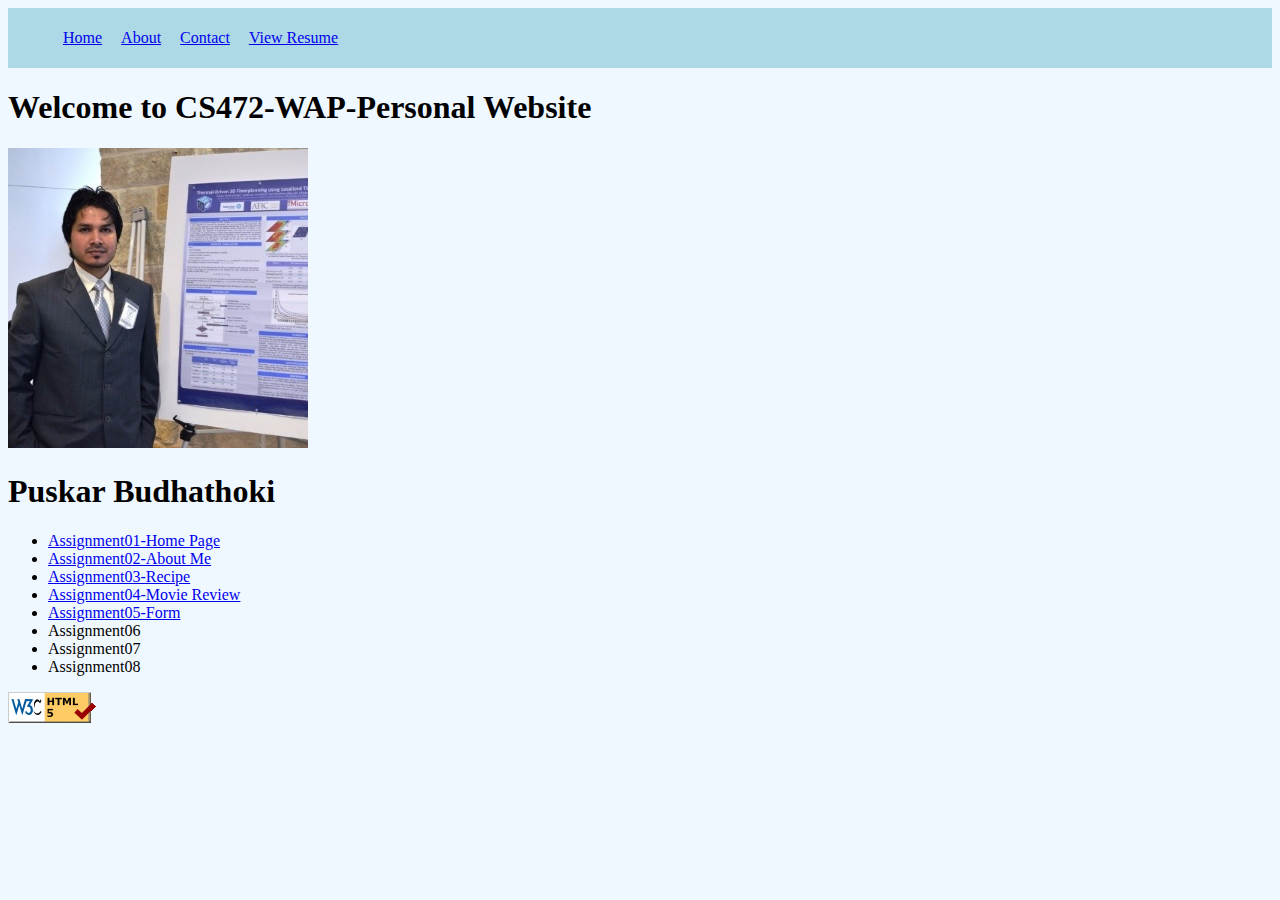
<file: docs/index.html>
<!DOCTYPE html>
<html lang="en">
<head>
    <meta charset="UTF-8">
    <meta http-equiv="X-UA-Compatible" content="IE=edge">
    <meta name="viewport" content="width=device-width, initial-scale=1.0">
    <title>My Personal Website</title>
    <link rel="stylesheet" href="./css/style.css">
</head>
<body>        
    <header>
        <nav id="header-nav">
            <ul>
                <li class="nav-item">
                    <a id="firstMenu" href="index.html">Home</a>
                </li>
                <li class="nav-item">
                    <a class="nav-link" href="./w1d2recipe/aboutme.html">About</a>
                </li>
                <li class="nav-item">
                    <a class="nav-link" href="#">Contact</a>
                </li>
                <li class="nav-item">
                    <a class="nav-link" href="./assets/pdf/resume.pdf">View Resume</a>
                </li>
            </ul>
        </nav>
    </header>
    
    <main>
    <h1>Welcome to CS472-WAP-Personal Website</h1>
    <img src="./assets/img/ProfilePicture.jfif" alt="ProfilePicture" width="300" height="300">
    
        <h1>Puskar Budhathoki</h1>

        <ul>
            <li><a href="index.html">Assignment01-Home Page</a></li>
            <li><a href="./w1d2recipe/aboutme.html">Assignment02-About Me</a></li>
            <li><a href="./w1d2recipe/pie.html">Assignment03-Recipe</a></li>
            <li><a href="./movieReview/htmlSkeleton.html">Assignment04-Movie Review</a></li>
            <li><a href="./webForms/form.html">Assignment05-Form</a></li>
            <li>Assignment06</li>
            <li>Assignment07</li>
            <li>Assignment08</li>
        </ul>
    </main>
    <footer>
        <div>
            <a href="https://validator.w3.org/check?url=https://pbudhathoki.github.io/myMIUCourses/index.html" target="_blank">
                <img src="./assets/img/w3c-html5-logo.png" alt="W3 HTML5 Logo">
            </a>
        </div>

    </footer>
</body>
</html>
</file>
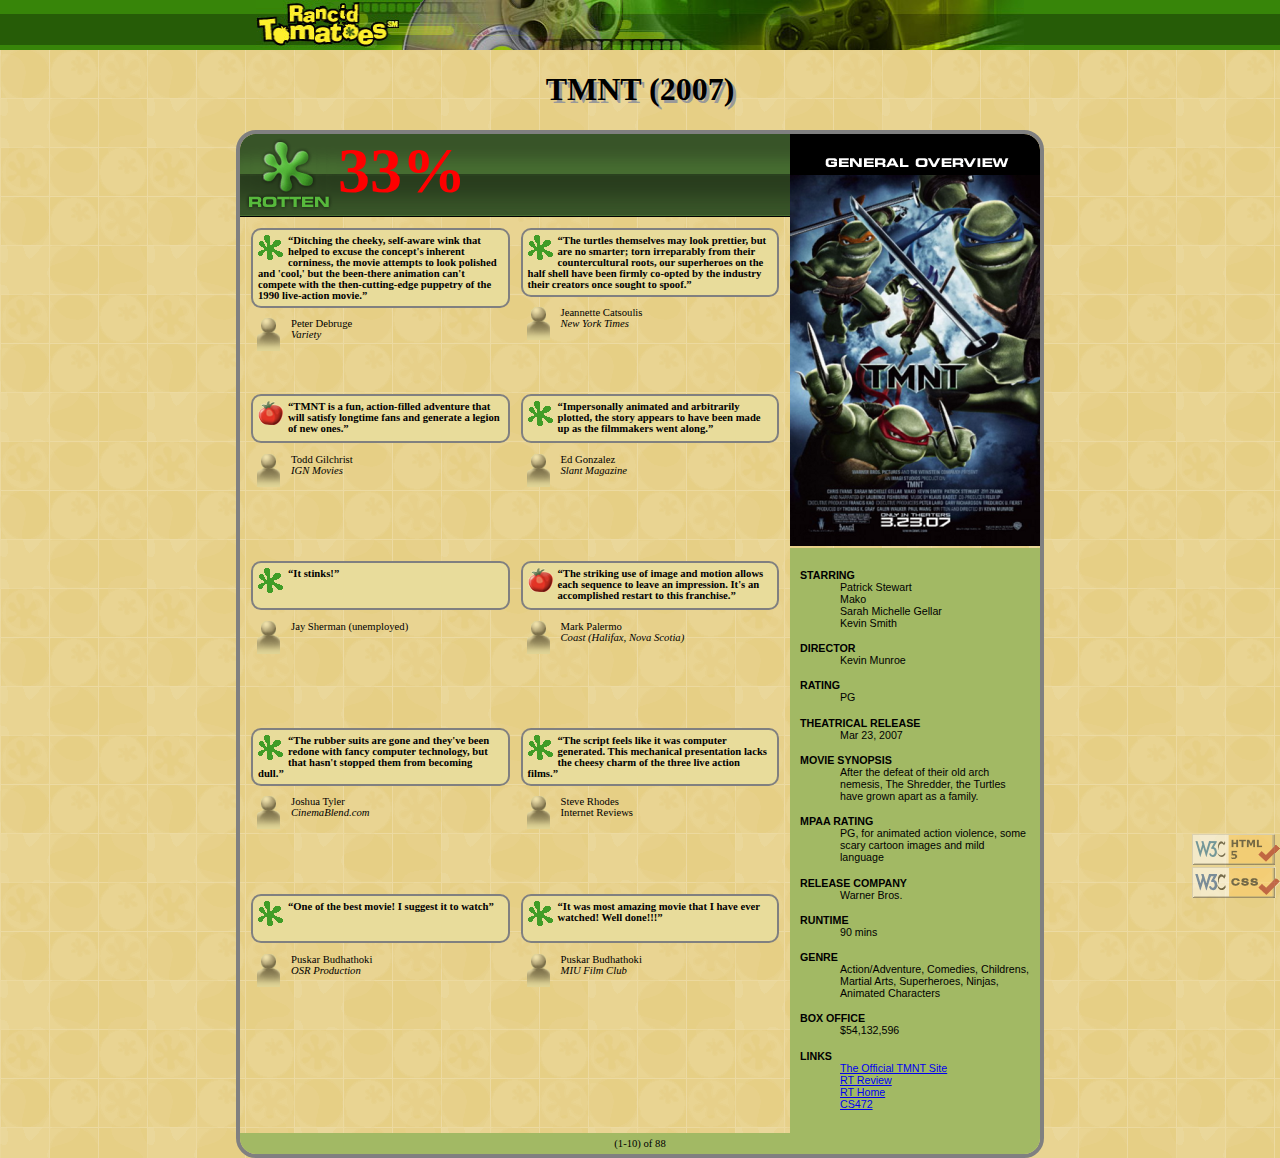
<file: docs/movieReview/htmlSkeleton.html>
<!-- htmlSkeleton.html
    Contains modified code for TMNT-rancid romatoes website. It makes use of movie.css which is base on page layout technique 
-->
<!DOCTYPE html>
<html lang="en">

<head>
    <title>Rancid Tomatoes</title>
    <link rel="icon" type="image/x-icon" href="/images/rotten.gif">
    <meta charset="utf-8" />
    <link href="movie.css" type="text/css" rel="stylesheet" />
    <!-- added favicon as asked in question -->
    <link rel="shortcut icon" href="images/rotten.gif" type="image/x-icon">
</head>

<body>
    <div class="banner">
        <img class="banner-image" src="images/banner.png" alt="Rancid Tomatoes" />
    </div>

    <h1>TMNT (2007)</h1>
    <div class="movie-overview">
        <div class="overview">
            <div>
                <img class="overview-img" src="images/overview.png" alt="general overview" />
            </div>
            <!-- As greenBg is used in multiple places, made a class so it is easy to reuse -->
            <div class="overview-desc greenBg">
                <dl>
                    <dt>STARRING</dt>                    
                        <dd>
                            <ul>
                                <li>Patrick Stewart</li>
                                <li> Mako </li>
                                <li>
                                    Sarah Michelle Gellar
                                </li>
                                <li> Kevin Smith</li>
                            </ul>
                        </dd>                   

                    <dt>DIRECTOR</dt>
                    <dd>Kevin Munroe</dd>

                    <dt>RATING</dt>
                    <dd>PG</dd>

                    <dt>THEATRICAL RELEASE</dt>
                    <dd>Mar 23, 2007</dd>

                    <dt>MOVIE SYNOPSIS</dt>
                    <dd>After the defeat of their old arch nemesis, The Shredder, the Turtles have grown apart as a family.
                    </dd>

                    <dt>MPAA RATING</dt>
                    <dd>PG, for animated action violence, some scary cartoon images and mild language</dd>

                    <dt>RELEASE COMPANY</dt>
                    <dd>Warner Bros.</dd>

                    <dt>RUNTIME</dt>
                    <dd>90 mins</dd>

                    <dt>GENRE</dt>
                    <dd>Action/Adventure, Comedies, Childrens, Martial Arts, Superheroes, Ninjas, Animated Characters</dd>

                    <dt>BOX OFFICE</dt>
                    <dd>$54,132,596</dd>

                    <dt>LINKS</dt>
                    <dd>
                        <ul>
                            <li><a href="http://www.ninjaturtles.com/">The Official TMNT Site</a></li>
                            <li><a href="http://www.rottentomatoes.com/m/teenage_mutant_ninja_turtles/">RT Review</a></li>
                            <li><a href="http://www.rottentomatoes.com/">RT Home</a></li>
                            <li><a href="http://mumstudents.org/cs472/">CS472</a></li>
                        </ul>
                    </dd>
                </dl>

            </div>
        </div>

        <div class="rating-critics">
            <div class="rating-header round-top-left">
                <img class="rating-header-image round-top-left" src="images/rottenbig.png" alt="Rotten" />
                <span class="rating-text">33%</span>
            </div>

            <div>
                <div class="column">

                    <p class="review">
                        <img class="reviewed-icon" src="images/rotten.gif" alt="Rotten" />
                        <!-- Since the reviews are quotes, they are put inside <q> </q> -->
                        <!-- Using blockquote takes extra padding between the images and text -->
                        <q class="review-quote">The turtles themselves may look prettier, but are no smarter; torn irreparably from their
                            countercultural
                            roots, our superheroes on the half shell have been firmly co-opted by the industry their
                            creators
                            once
                            sought to spoof.</q>
                    </p>

                    <p class="reviewer">
                        <img src="images/critic.gif" alt="Critic" /> Jeannette Catsoulis <br /> <i> New York Times</i>
                    </p>

                </div>

                <div class="column">
                    <p class="review">
                        <img class="reviewed-icon" src="images/rotten.gif" alt="Rotten" />
                        <q class="review-quote">Ditching the cheeky, self-aware wink that helped to excuse the concept's inherent corniness,
                            the
                            movie
                            attempts to look polished and 'cool,' but the been-there animation can't compete with the
                            then-cutting-edge
                            puppetry of the 1990 live-action movie.</q>
                    </p>
                    <p class="reviewer">
                        <img src="images/critic.gif" alt="Critic" /> Peter Debruge <br /> <i> Variety</i>
                    </p>
                </div>


                <div class="column">

                    <p class="review">
                        <img class="reviewed-icon" src="images/rotten.gif" alt="Rotten" />
                        <q class="review-quote">Impersonally animated and arbitrarily plotted, the story appears to have been made up as the
                            filmmakers
                            went
                            along.</q>
                    </p>
                    <p class="reviewer">
                        <img src="images/critic.gif" alt="Critic" /> Ed Gonzalez <br /> <i> Slant Magazine</i>
                    </p>
                </div>

                <div class="column">
                    <p class="review">
                        <img class="reviewed-icon" src="images/fresh.gif" alt="Fresh" />
                        <q class="review-quote">TMNT is a fun, action-filled adventure that will satisfy longtime fans and generate a legion
                            of
                            new
                            ones.</q>
                    </p>
                    <p class="reviewer">
                        <img src="images/critic.gif" alt="Critic" /> Todd Gilchrist <br /> <i> IGN Movies</i>
                    </p>
                </div>



                <div class="column">


                    <p class="review">
                        <img class="reviewed-icon" src="images/fresh.gif" alt="Fresh" />
                        <q class="review-quote">The striking use of image and motion allows each sequence to leave an impression. It's an
                            accomplished
                            restart to this franchise.</q>
                    </p>
                    <p class="reviewer">
                        <img src="images/critic.gif" alt="Critic" /> Mark Palermo <br /> <i> Coast (Halifax, Nova Scotia)</i>
                    </p>

                </div>

                <div class="column">


                    <p class="review">
                        <img class="reviewed-icon" src="images/rotten.gif" alt="Rotten" />
                        <q class="review-quote">It stinks!</q>
                    </p>
                    <p class="reviewer">
                        <img src="images/critic.gif" alt="Critic" /> Jay Sherman (unemployed)
                    </p>

                </div>

                <div class="column">

                    <p class="review">
                        <img class="reviewed-icon" src="images/rotten.gif" alt="Rotten" />
                        <q class="review-quote">The script feels like it was computer generated. This mechanical presentation lacks the
                            cheesy
                            charm
                            of
                            the
                            three live action films.</q>
                    </p>
                    <p class="reviewer">
                        <img src="images/critic.gif" alt="Critic" /> Steve Rhodes <br /> Internet Reviews
                    </p>

                </div>


                <div class="column">

                    <p class="review">
                        <img class="reviewed-icon" src="images/rotten.gif" alt="Rotten" />
                        <q class="review-quote">The rubber suits are gone and they've been redone with fancy computer technology, but that
                            hasn't
                            stopped
                            them from becoming dull.</q>
                    </p>
                    <p class="reviewer">
                        <img src="images/critic.gif" alt="Critic" /> Joshua Tyler <br /> <i>CinemaBlend.com</i>
                    </p>

                </div>



                <div class="column">

                    <p class="review">
                        <img class="reviewed-icon" src="images/rotten.gif" alt="Rotten" />
                        <q class="review-quote">It was most amazing movie that I have ever watched! Well done!!!</q>
                    </p>
                    <p class="reviewer">
                        <img src="images/critic.gif" alt="Critic" /> Puskar Budhathoki <br /> <i> MIU Film Club</i>
                    </p>

                </div>

                <div class="column">

                    <p class="review">
                        <img class="reviewed-icon" src="images/rotten.gif" alt="Rotten" />
                        <q class="review-quote">One of the best movie! I suggest it to watch</q>
                    </p>
                    <p class="reviewer">
                        <img src="images/critic.gif" alt="Critic" /> Puskar Budhathoki<br /> <i> OSR Production</i>
                    </p>
                </div>



            </div>


        </div>

        <div>
            <p class="clear-both greenBg pagination">(1-10) of 88</p>
        </div>
    </div>

    <div class="validators">
        <a href="https://validator.w3.org/check?uri=https://pbudhathoki.github.io/myMIUCourses/movieReview/htmlSkeleton.html" target="_blank"><img src="images/w3c-html.png" alt="Valid HTML5" /></a> <br />
        <a href="http://jigsaw.w3.org/css-validator/validator?uri=https://pbudhathoki.github.io/myMIUCourses/movieReview/movie.css" target="_blank"><img src="images/w3c-css.png" alt="Valid CSS" /></a>
    </div>
</body>

</html>
</file>
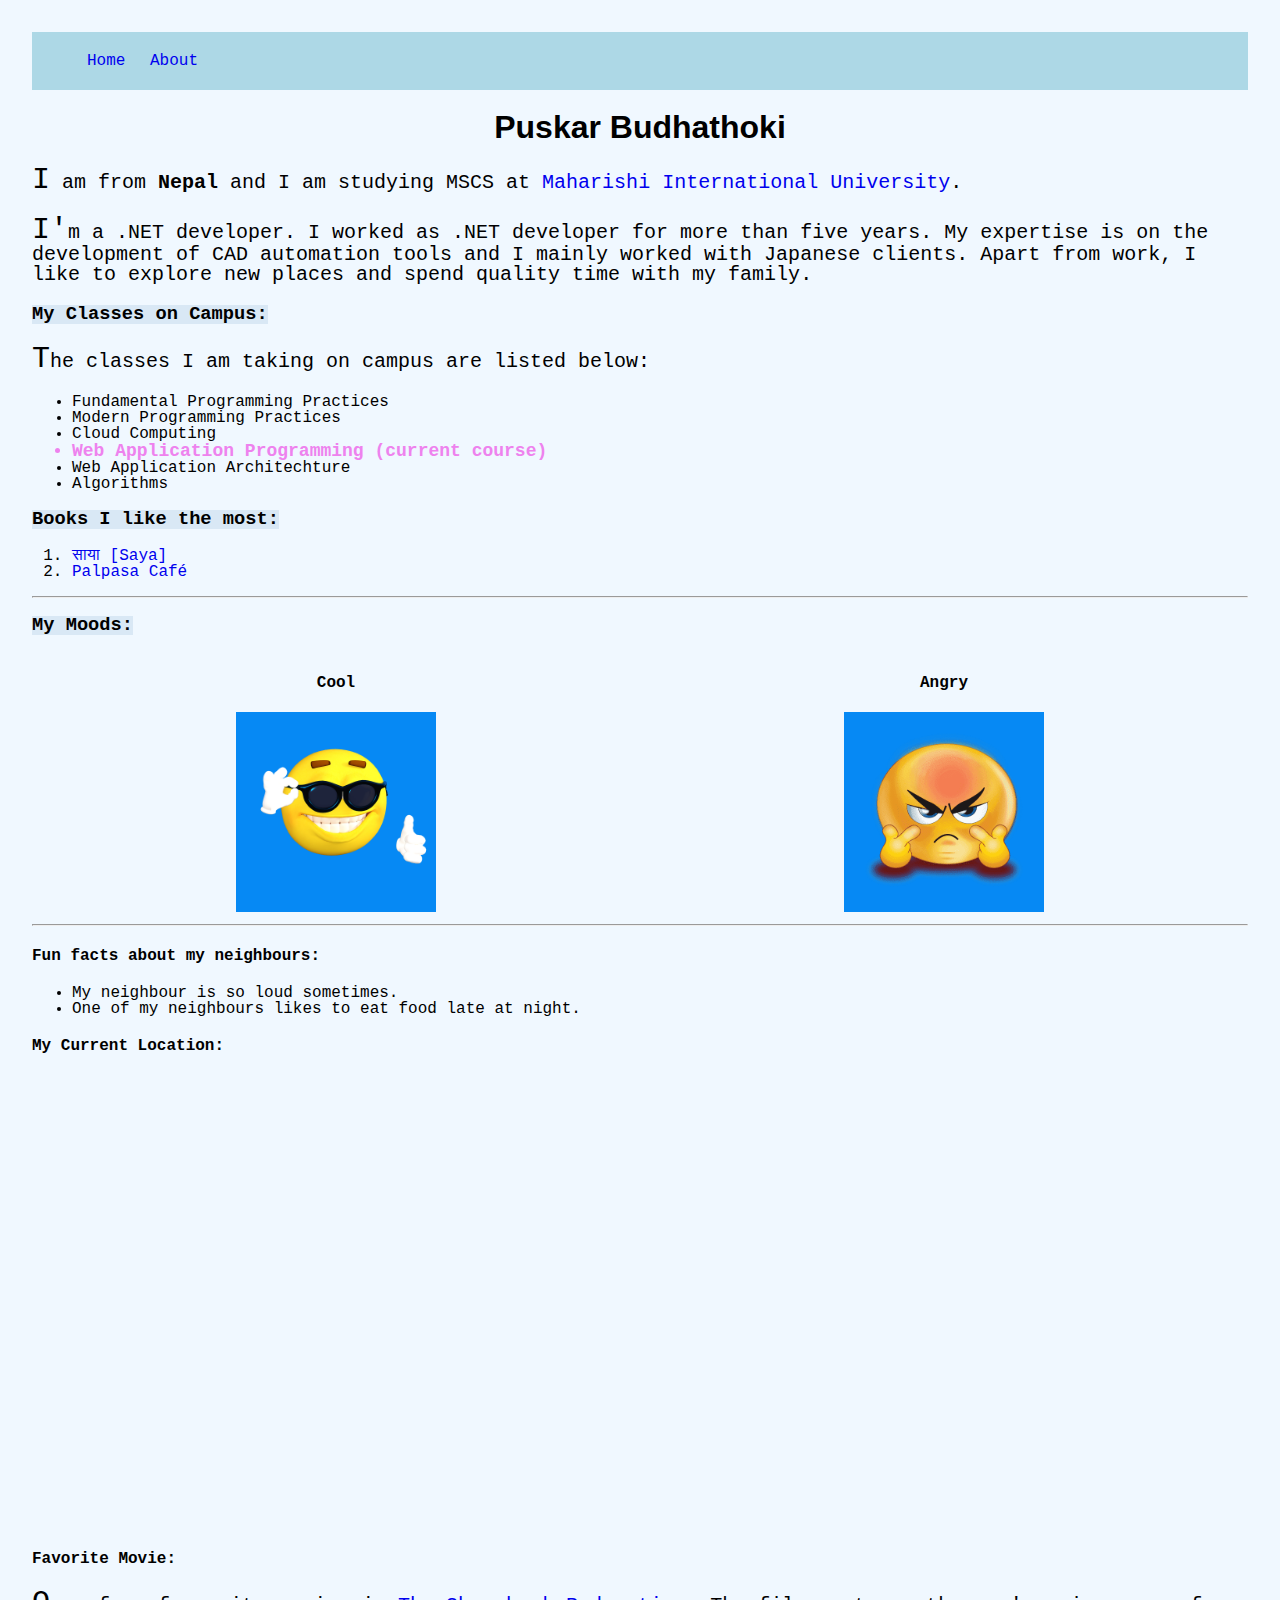
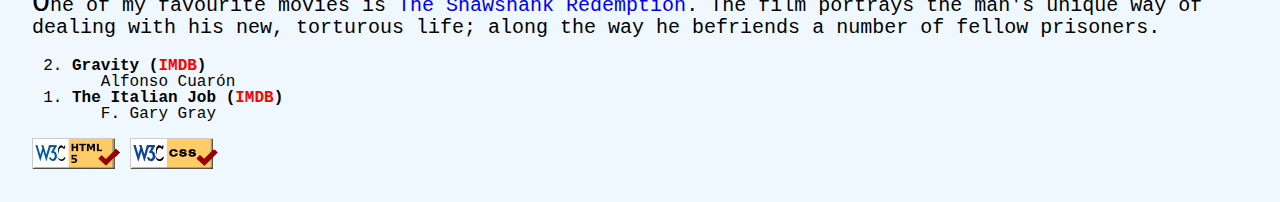
<file: docs/w1d2recipe/aboutme.html>
<!-- Extra
1) Made hpyerlink not underlined by default. 
2) Made every paragraph start with a drop-caps.
3) Reversed the ordering of ordered list
-->
<!DOCTYPE html>
<html lang="en">

<head>
    <meta charset="UTF-8">
    <meta http-equiv="X-UA-Compatible" content="IE=edge">
    <meta name="viewport" content="width=device-width, initial-scale=1.0">    
    <link rel="stylesheet" href="./css/styleme.css">
    <link rel="stylesheet" href="../css/style.css">
    <title>About Puskar</title>
</head>

<body>
    <header>
        <nav id="header-nav">
            <ul>
                <li class="nav-item">
                    <a id="firstMenu" href="../index.html">Home</a>
                </li>
                <li class="nav-item">
                    <a class="nav-link" href="./aboutme.html">About</a>
                </li>                              
            </ul>
        </nav>
    </header>
    <div>
        <h1 id="heading">Puskar Budhathoki</h1>
        <p> I am from<strong> Nepal</strong> and I am studying MSCS at <a href="http://www.miu.edu" target="_blank" title="http://www.miu.edu">Maharishi International University</a>.</p>
        <p>I'm a .NET developer. I worked as .NET developer for more than five years.
            My expertise is on the development of CAD automation tools and I mainly worked with Japanese clients. Apart from work, I like to explore new places and spend quality time with my family.</p>
        <div class="courses">
            <h3>My Classes on Campus:</h3>
            <p> The classes I am taking on campus are listed below: </p>
            <ul>
                <li>Fundamental Programming Practices</li>
                <li>Modern Programming Practices</li>
                <li>Cloud Computing</li>
                <li class="currentcourse">Web Application Programming (current course)</li>                
                <li>Web Application Architechture</li>
                <li>Algorithms</li>
            </ul>
        </div>
        <div>
            <h3>Books I like the most:</h3>
            <ol>
                <li> <a href="https://www.goodreads.com/en/book/show/22889351-saya" target="_blank">साया [Saya]</a></li>
                <li> <a href="https://www.goodreads.com/book/show/4923850-palpasa-caf" target="_blank">Palpasa Café</a></li>
            </ol>
        </div>
        <hr />


        <h3> My Moods: </h3>
        <section id="faces">
            <div>
                <h4 class="centeralign">Cool</h4>
                <img alt="cool emo" src="images/cool.png" class="image" />
            </div>
            <div>
                <h4 class="centeralign">Angry</h4>
                <img alt="angry emo" src="images/angry.jpg" class="image" />
            </div>
        </section>
        <hr class="clearfloat" />

        <div>
            <h4>Fun facts about my neighbours:</h4>
            <ul>
                <li>My neighbour is so loud sometimes.</li>
                <li>One of my neighbours likes to eat food late at night.</li>
            </ul>
        </div>


        <div>
            <h4>My Current Location:</h4>
            <iframe src="https://www.google.com/maps/embed?pb=!1m18!1m12!1m3!1d3010.3357684823204!2d-91.96954648483624!3d41.017909479299846!2m3!1f0!2f0!3f0!3m2!1i1024!2i768!4f13.1!3m3!1m2!1s0x87e666733021a1fd%3A0xbd109f9c0f5e4fce!2sMaharishi%20International%20University!5e0!3m2!1sen!2sca!4v1653593429099!5m2!1sen!2sca" width="600" height="450" style="border:0;" allowfullscreen="" loading="lazy" referrerpolicy="no-referrer-when-downgrade"></iframe>
        </div>

        <section>
            <h4>Favorite Movie: </h4>
            <p> One of my favourite movies is <a href="https://www.imdb.com/title/tt0111161/" target="_blank">The Shawshank Redemption</a>. The film portrays the man's unique way of dealing with his new, torturous life; along the way he befriends a number of fellow prisoners.</p>
            <!-- Extra: Reverse List -->
            <ol reversed>
                <li><strong> Gravity (<span>IMDB</span>) </strong>
                    <br>
                    <div> &nbsp;&nbsp; Alfonso Cuarón</div>
                </li>

                <li><strong> The Italian Job (<span>IMDB</span>) </strong> <br>
                    <div>&nbsp;&nbsp; F. Gary Gray</div>
                </li>

            </ol>
        </section>

    </div>
    <footer>
        <div>
            <a href="https://validator.w3.org/check?uri=https://pbudhathoki.github.io/myMIUCourses/w1d2recipe/aboutme.html" target="_blank">
                <img src="images/html_validator.png" alt="HTML Validator logo" />
            </a>
            <a href="http://jigsaw.w3.org/css-validator/validator?uri=https://pbudhathoki.github.io/myMIUCourses/w1d2recipe/css/styleme.css" target="_blank">
                <img src="images/css_validator.png" alt="CSS Validator logo" />
            </a>
        </div>
    </footer>       
</body>

</html>
</file>
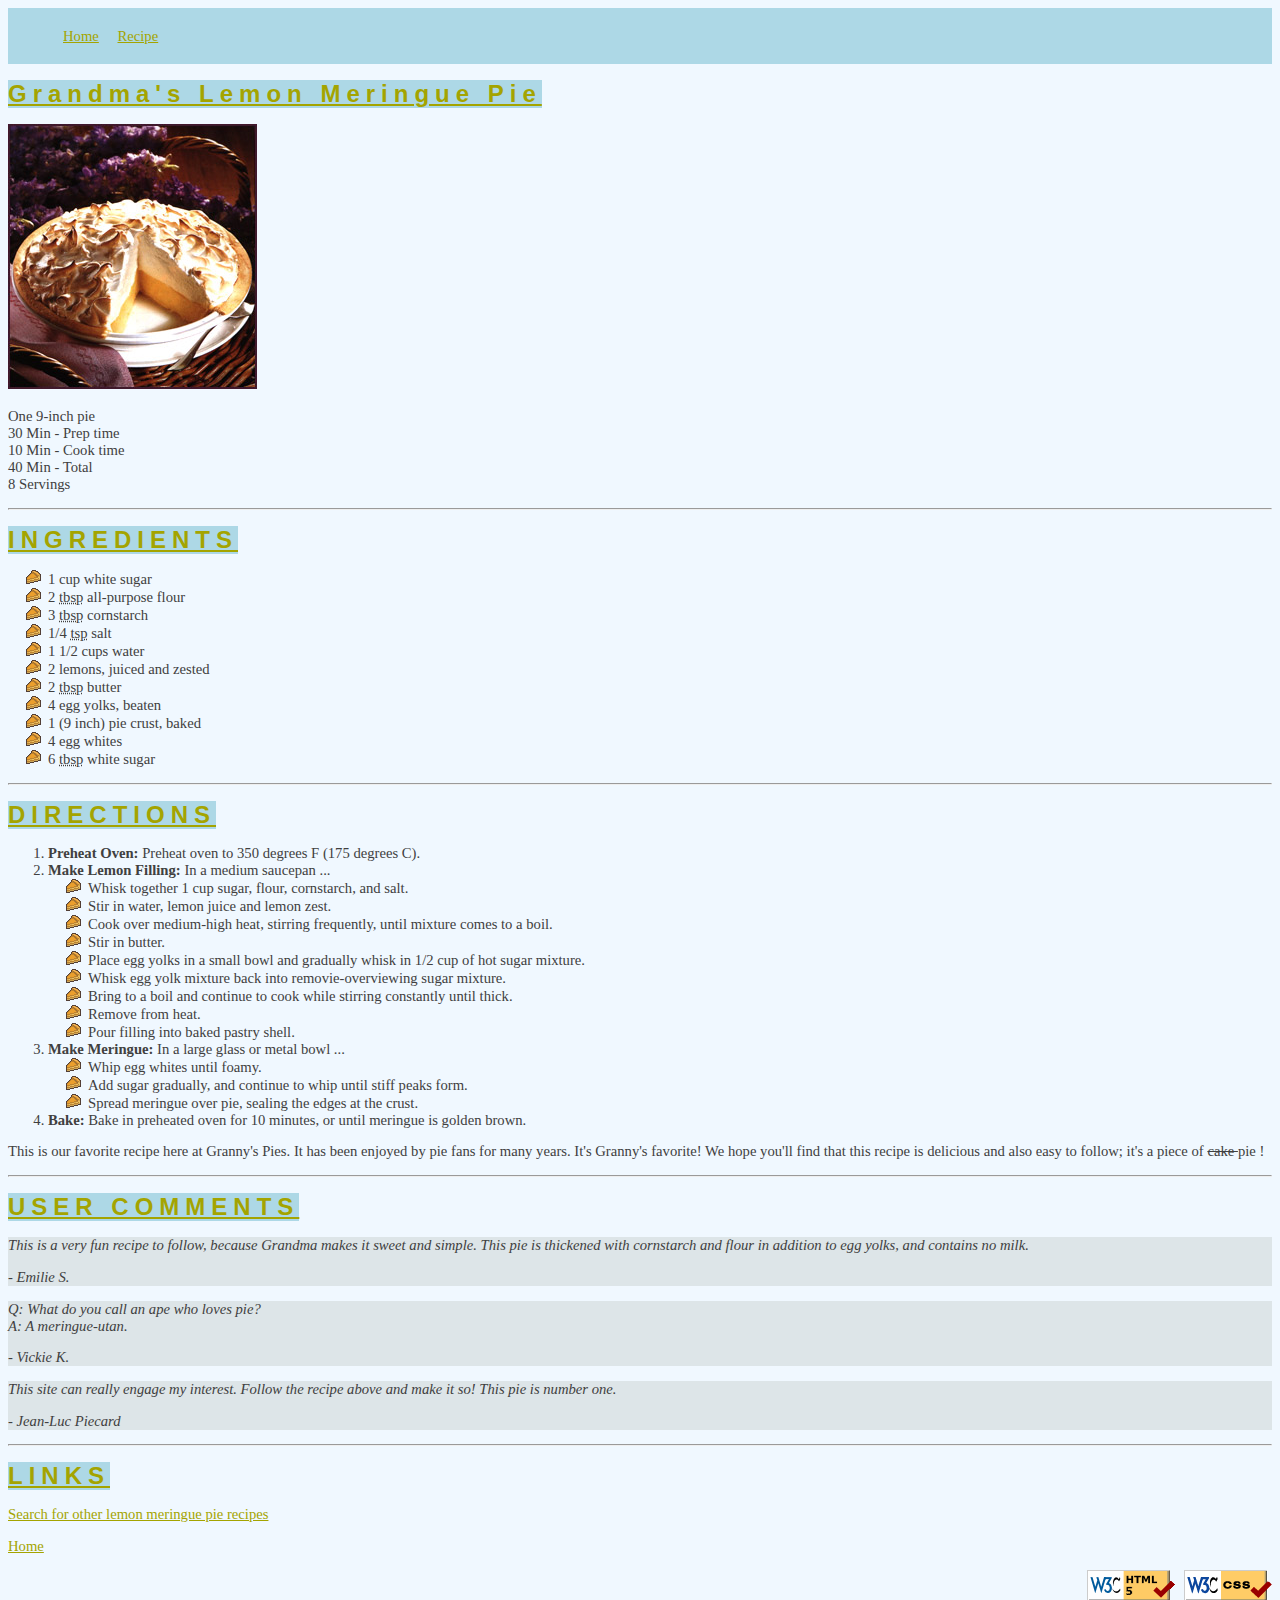
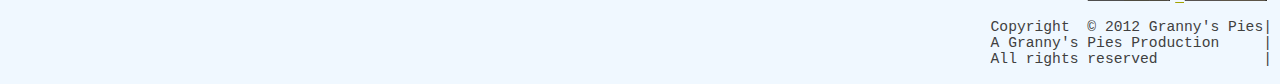
<file: docs/w1d2recipe/pie.html>
<!-- I completed all 5 extra features
1. Background Image
2. Favicon
3. Pie bullet
4. Wide headings
5. Tight heading background

 -->
<!DOCTYPE html>
<html lang="en">

<head>
    <meta charset="UTF-8">
    <meta http-equiv="X-UA-Compatible" content="IE=edge">
    <meta name="viewport" content="width=device-width, initial-scale=1.0">
    <link rel="stylesheet" href="css/recipe.css">
    <link rel="stylesheet" href="../css/style.css">
    <!-- Implementation of Extra 2 -->
    <link rel="shortcut icon" href="recipeImages/pie_icon.gif" type="image/x-icon">    
    <title>Grandma's Lemon Meringue Pie</title>
</head>

<body>
    <header>
        <nav id="header-nav">
            <ul>
                <li class="nav-item">
                    <a id="firstMenu" href="../index.html">Home</a>
                </li>
                <li class="nav-item">
                    <a class="nav-link" href="./pie.html">Recipe</a>
                </li>                              
            </ul>
        </nav>
    </header>
    <section>
        <h1 id="movie-overviewHeading"> Grandma's Lemon Meringue Pie </h1>
    </section>
    <section>
        <!-- Due to CORS error, the image couldn't be loaded from server, so used local image -->
        <img src="./recipeImages/pie.jpg" alt="">
        <p>
            One 9-inch pie <br> 30 Min - Prep time<br> 10 Min - Cook time<br> 40 Min - Total<br> 8 Servings<br>
        </p>
    </section>
    <hr>
    <section>
        <!-- I used css to make the headings uppercase rather than typing uppercase letters so that if there is a need to change it in future, the needs to be done in only one place -->
        <h1 class="upperCaseHeading"> Ingredients </h1>
        <ul>
            <li> 1 cup white sugar</li>
            <li>2 <abbr title="tablespoon">tbsp</abbr> all-purpose flour</li>
            <li> 3 <abbr title="tablespoon">tbsp</abbr> cornstarch</li>
            <li> 1/4 <abbr title="teaspoon">tsp</abbr> salt</li>
            <li>1 1/2 cups water</li>
            <li> 2 lemons, juiced and zested</li>
            <li> 2 <abbr title="tablespoon">tbsp</abbr> butter</li>
            <li>4 egg yolks, beaten</li>
            <li>1 (9 inch) pie crust, baked</li>
            <li>4 egg whites</li>
            <li> 6 <abbr title="tablespoons">tbsp</abbr> white sugar</li>
        </ul>
    </section>
    <hr>
    <section>
        <h1 class="upperCaseHeading"> Directions </h1>
        <ol>
            <!-- I used span and css instead of <strong> in below lines just to show there are multiple ways to do this. Also, using css helps in code reuse and DRY -->
            <li>
                <span> Preheat Oven: </span>Preheat oven to 350 degrees F (175 degrees C).</li>
            <!-- Alertnative way -->
            <!-- <li><strong> Preheat Oven: </strong>Preheat oven to 350 degrees F (175 degrees C).</li> -->
            <li><span>Make Lemon Filling:</span> In a medium saucepan ...
                <ul>
                    <li> Whisk together 1 cup sugar, flour, cornstarch, and salt. </li>
                    <li> Stir in water, lemon juice and lemon zest.</li>
                    <li>Cook over medium-high heat, stirring frequently, until mixture comes to a boil.</li>
                    <li> Stir in butter.</li>
                    <li> Place egg yolks in a small bowl and gradually whisk in 1/2 cup of hot sugar mixture.</li>
                    <li>Whisk egg yolk mixture back into removie-overviewing sugar mixture.</li>
                    <li> Bring to a boil and continue to cook while stirring constantly until thick.</li>
                    <li> Remove from heat.</li>
                    <li>Pour filling into baked pastry shell.</li>
                </ul>
            </li>

            <li> <span>Make Meringue:</span> In a large glass or metal bowl ...
                <ul>
                    <li> Whip egg whites until foamy.</li>
                    <li> Add sugar gradually, and continue to whip until stiff peaks form. </li>
                    <li> Spread meringue over pie, sealing the edges at the crust. </li>
                </ul>
            </li>
            <li> <span>Bake: </span> Bake in preheated oven for 10 minutes, or until meringue is golden brown.
            </li>
            </ol>

    </section>
    <section>
        <p>This is our favorite recipe here at Granny's Pies. It has been enjoyed by pie fans for many years. It's Granny's favorite! We hope you'll find that this recipe is delicious and also easy to follow; it's a piece of <span style="text-decoration: line-through;"> cake </span>            pie !</p>
        <!-- Since this decoration is only used here, I used inline css. -->
    </section>
    <hr>
    <section>
        <h1 class="upperCaseHeading"> User Comments </h1>
        <div class="quotes">
            <p> This is a very fun recipe to follow, because Grandma makes it sweet and simple. This pie is thickened with cornstarch and flour in addition to egg yolks, and contains no milk.</p>
            <p> - Emilie S.</p>
        </div>
        <div class="quotes">
            <p> Q: What do you call an ape who loves pie?
                <br> A: A meringue-utan.</p>

            <p> - Vickie K.</p>
        </div>
        <div class="quotes">
            <p> This site can really engage my interest. Follow the recipe above and make it so! This pie is number one.</p>
            <p> - Jean-Luc Piecard</p>
        </div>
    </section>
    <hr>
    <h1 class="upperCaseHeading"> Links </h1>
    <a href="https://www.google.com/search?q=lemon+meringue+pie+recipe&start=10" target="_blank">Search for other lemon meringue pie recipes</a>
    <p><a href="../index.html" >Home</a> </p>

    <section class="copyright">
        <footer>
            <div>
                <a href="https://validator.w3.org/check?uri=https://pbudhathoki.github.io/myMIUCourses/w1d2recipe/pie.html" target="_blank">
                    <img src="images/html_validator.png" alt="HTML Validator logo" />
                </a>
                <a href="http://jigsaw.w3.org/css-validator/validator?uri=https://pbudhathoki.github.io/myMIUCourses/w1d2recipe/css/recipe.css" target="_blank">
                    <img src="images/css_validator.png" alt="CSS Validator logo" />
                </a>
            </div>
        </footer>
        <pre>Copyright  &copy; 2012 Granny's Pies|
        A Granny's Pies Production     |
        All rights reserved            |</pre>

    </section>
</body>

</html>
</file>
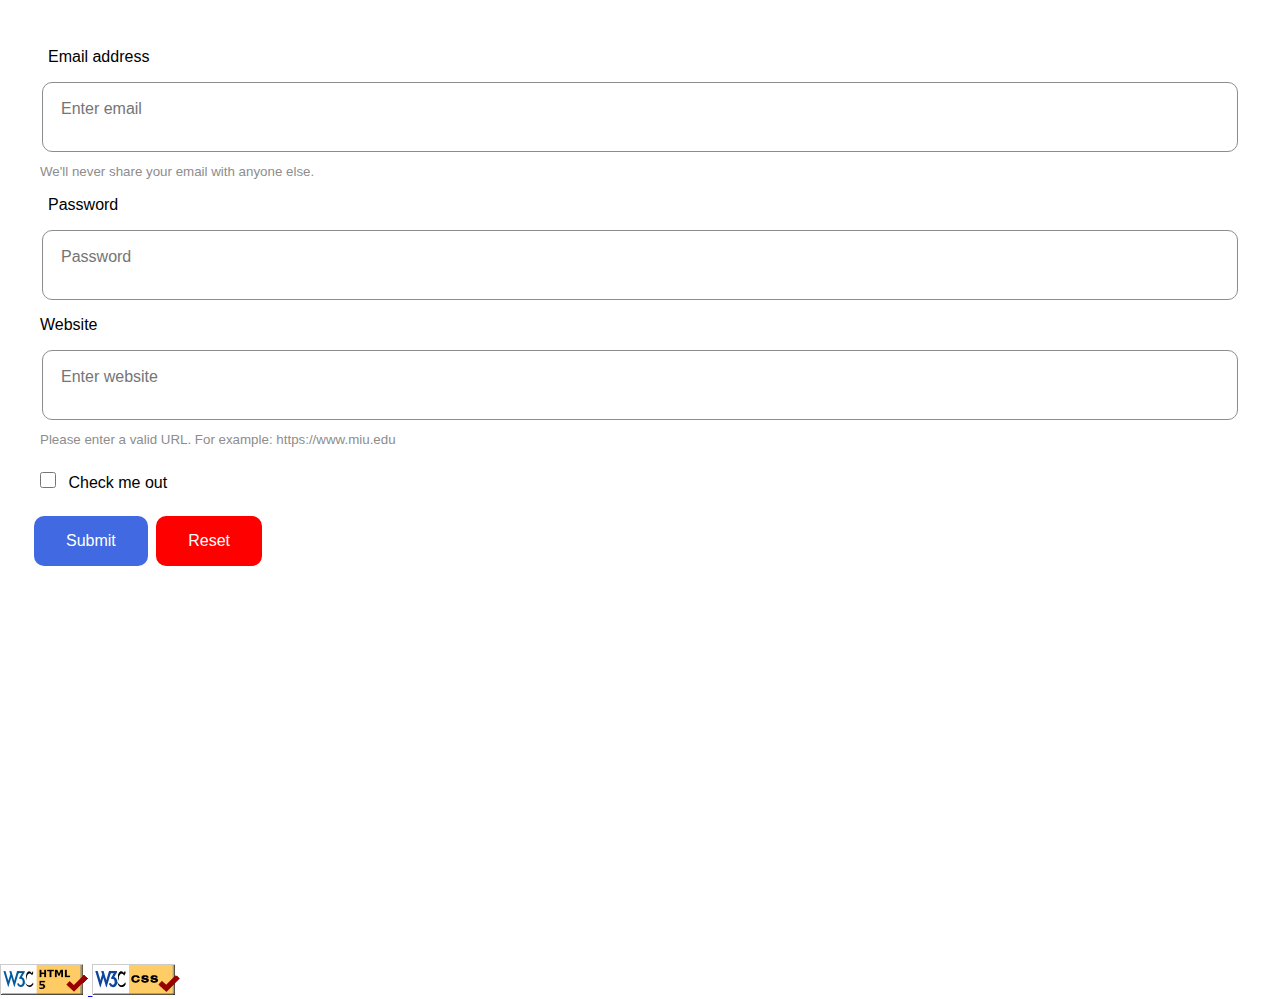
<file: docs/webForms/webFormOne.html>
<!DOCTYPE html>
<html lang="en">

<head>
    <meta charset="UTF-8">
    <meta http-equiv="X-UA-Compatible" content="IE=edge">
    <meta name="viewport" content="width=device-width, initial-scale=1.0">
    <link rel="stylesheet" href="css/one.css">
    <title>Assignment4-Web Form One</title>
</head>

<body>
    <header>
        <nav>

        </nav>
    </header>
    <main>
        <form method="post" action="#">
            <div>
                <div class="label">
                    <label for="email" class="label">Email address</label>
                </div>
                <div class="input">
                    <input autofocus type="email" name="email" id="email" placeholder="Enter email">
                </div>
                <span class="disclaimer"> We'll never share your email with anyone else.</span>
            </div>

            <div>
                <div class="label">
                    <label for="password" class="label">Password</label>
                </div>
                <div class="input">
                    <!-- in HTML5, the anchors ^ and $ are implicit, so no need to put ^ and $ -->
                    <!-- "(?=.*[A-Z])(?=.*[a-z])(?=.*?[0-9]).{10,}" also works -->
                    <input type="password" name="password" id="password" placeholder="Password" required minlength="10" pattern="^(?=.{10,}$)(?=.*[a-z])(?=.*[A-Z])(?=.*[0-9]).*$" title="Must be at least 10 characters long and contain at least one number and one uppercase and lowercase letter !">
                    <!-- (?=A)B means Find expression A first, if found then expression B follows -->
                </div>
            </div>
            <div>
                <div class="label">
                    <label for="website">Website</label>
                </div>
                <div class="input">
                    <input type="text" id="website" name="website" placeholder="Enter website" pattern="https?://.+" title="Enter URL beginning with the string, http:// or https://" required/>
                </div>
                <span class="disclaimer">Please enter a valid URL. For example: https://www.miu.edu</span>
            </div>
            <div class="checkbox">
                <input type="checkbox" name="checkme" id="checkme">
                <label for="checkme">Check me out </label>
            </div>
            <div>
                <input type="submit" value="Submit">
                <input type="reset" value="Reset">
            </div>

        </form>
    </main>
    <footer>        
            
            <a href="https://validator.w3.org/check?uri=https://pbudhathoki.github.io/myMIUCourses/webForms/webFormOne.html" target="_blank">
                <img src="../assets/img/html_validator.png" alt="HTML Validator logo" />
            </a>
            <a href="http://jigsaw.w3.org/css-validator/validator?uri=https://pbudhathoki.github.io/myMIUCourses/webForms/css/one.css" target="_blank">
                <img src="../assets/img/css_validator.png" alt="CSS Validator logo" />
            </a>
        
    </footer>

</body>

</html>
</file>
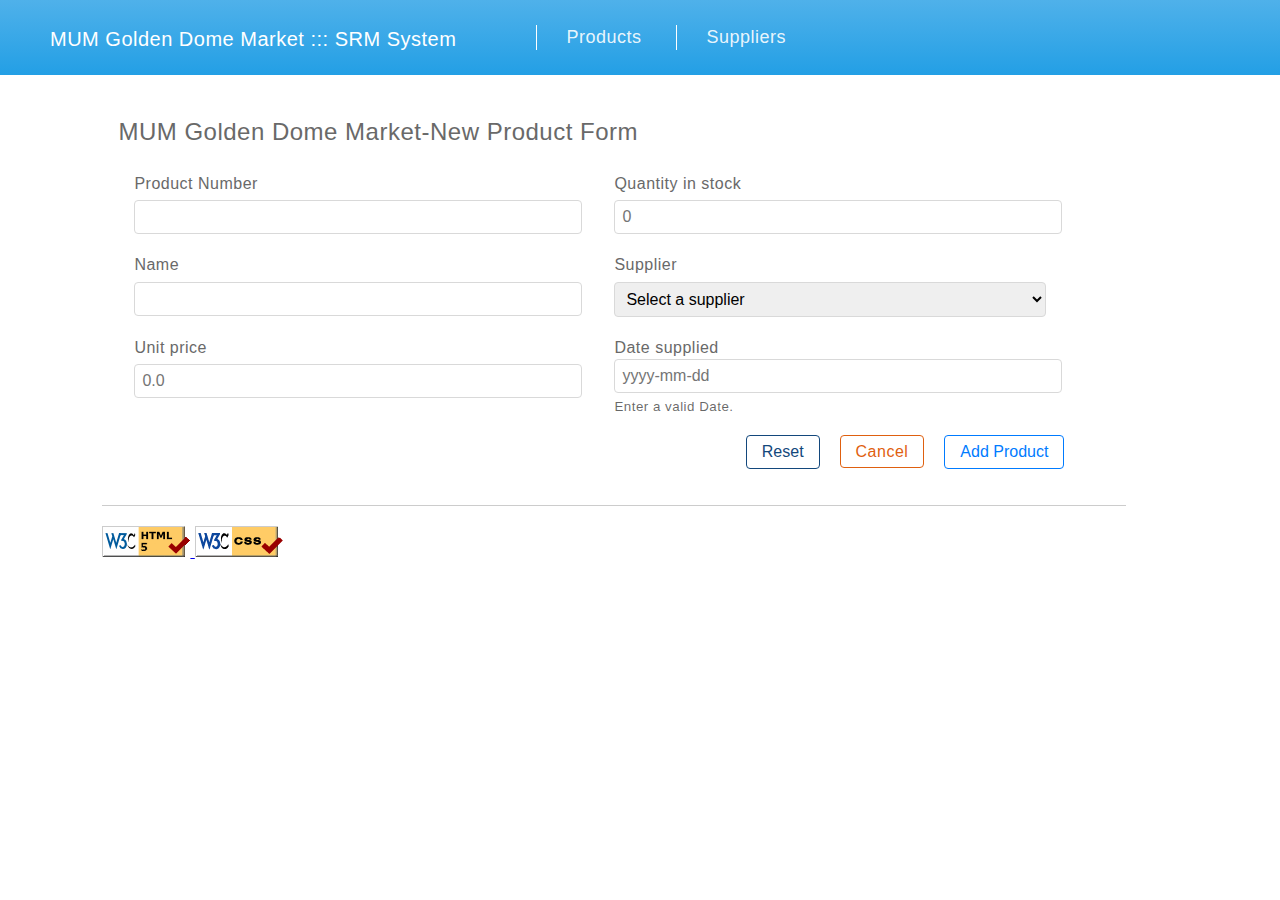
<file: docs/webForms/webFormTwo.html>
<!DOCTYPE html>
<html lang="en">

<head>
    <meta charset="UTF-8">
    <meta http-equiv="X-UA-Compatible" content="IE=edge">
    <meta name="viewport" content="width=device-width, initial-scale=1.0">
    <link rel="stylesheet" href="css/two.css">
    <title>Web Form Two</title>
</head>

<body>
    <header>
        <div class="logo">MUM Golden Dome Market ::: SRM System</div>
        <nav>
            <a href="#">Products</a>
            <a href="#">Suppliers</a>                     
        </nav>
    </header>
    <div class="container demo2">
        <section>
            <p class="heading">MUM Golden Dome Market-New Product Form</p>

            <form action="#" method="POST">
                <div class="row">
                    <div class="input text col-half">
                        <label for="productNumber">Product Number</label>
                        <input type="text" id="productNumber" name="productNumber" required pattern="^(?=.*\d)(?=.*[a-zA-Z]).{5}$" title="Product number must contain two letters and three numbers. Example: AB123" />
                    </div>
                    <div class="input text col-half">
                        <label for="quantityInStock">Quantity in stock</label>
                        <input type="number" id="quantityInStock" name="quantityInStock" min="0" placeholder="0" required />
                    </div>
                    <div class="input text col-half">
                        <label for="name">Name</label>
                        <input type="text" id="name" name="name" required pattern="^[a-zA-Z][a-zA-Z\-' ]*[a-zA-Z ]$" title="Name can be only letters." />
                    </div>
                    <div class="input select col-half">
                        <label for="supplier">Supplier</label>
                        <select name="supplier" id="supplier" required>
                        <option value="">Select a supplier</option>
                        <option value="1">Supplier 1</option>
                        <option value="2">Supplier 2</option>
                        <option value="3">Supplier 3</option>
                    </select>
                    </div>
                    <div class="input text col-half">
                        <label for="unitPrice">Unit price</label>
                        <input type="text" id="unitPrice" name="unitPrice" placeholder="0.0" required pattern="^(\d+(\.\d{0,2})?|\.?\d{1,2})$" title="Please enter a valid price." />
                    </div>
                    <div class="input date col-half">
                        <label for="dateSupplied">Date supplied</label>
                        <!-- I didn't use input type "Date". Because it is giving me warning on the HTML Validator. -->
                        <!-- <input type="date" id="dateSupplied" name="dateSupplied" /> -->
                        <input type="text" id="dateSupplied" name="dateSupplied" placeholder="yyyy-mm-dd" pattern="^\d{4}-(0[1-9]|1[0-2])-(0[1-9]|[12][0-9]|3[01])$" title="Please enter a valid date. Example: 2022-02-27" />
                        <p class="tip">Enter a valid Date.</p>
                    </div>
                </div>
                <div class="input submit">
                    <input type="reset" class="btn btn-reset" value="Reset">
                    <a href="#" class="btn btn-cancel">Cancel</a>
                    <input type="submit" class="btn btn-submit" value="Add Product">
                </div>
            </form>
        </section>

        <footer>
            <a href="https://validator.w3.org/check?uri=https://pbudhathoki.github.io/myMIUCourses/webForms/webFormTwo.html" target="_blank">
                <img src="../assets/img/html_validator.png" alt="HTML Validator logo" />
            </a>
            <a href="http://jigsaw.w3.org/css-validator/validator?uri=https://pbudhathoki.github.io/myMIUCourses/webForms/css/two.css" target="_blank">
                <img src="../assets/img/css_validator.png" alt="CSS Validator logo" />
            </a>
        </footer>
    </div>
</body>

</html>
</file>
<file: docs/css/style.css>
/*style.css for index file */
nav ul {
    list-style-type: none;
}


nav ul li.nav-item  {
    display: inline;
    margin-left: 15px;
}

#firstMenu{
    margin-left: 0;
}


#header-nav {
    background-color:lightblue;
    margin-top: 0;
    padding-top: 5px;
    padding-bottom: 5px;
    width: 100%;
}

body{
    background-color: aliceblue;
}
</file>
<file: docs/w1d2recipe/css/styleme.css>
body {
    font-family: monospace, sans-serif;
    background-color: rgb(230, 234, 237);
    color: black;
    padding: 16px;
    margin: 16px;
    font-size: 100%;
    line-height: 1;
}

#heading {
    font-family: cursive, sans-serif;
    text-align: center;
    color: black;
}

h3 {
    background: #d9e8f5;
    width: fit-content;
}

p {
    font-size: 20px;
}

p::first-letter {
    font-size: 150%;
}


/* Extra: Making hyperlink not underloned by default */

a {
    text-decoration: none;
}

a:hover {
    color: green;
}
.currentcourse
{
    font-weight: bold;
    font-size:large;    
    color:violet;
}


section#faces {
    display: flex;
}

section#faces>div {
    width: 50%;
    text-align: center;
}

.image {
    height: 200px;
    width: 200px;
    object-fit: contain;
    background-color: rgb(6, 137, 244);
}

ol span {
    color: red;
}
</file>
<file: docs/w1d2recipe/css/recipe.css>
body {
    /* background-color: white; */
    font-size: 11pt;
    color: #404040;
    font-family: Georgia, Garamond, serif;
    /* Implementation of Extra 1*/
    background-image: url("https://courses.cs.washington.edu/courses/cse190m/09sp/homework/1/silverware.jpg");
    background-repeat: repeat;
    background-position: center;
    background-attachment: fixed;
}

body a {
    color: #A4A400;
}


/* The question says all headings, so I wrote all */

h1,
h2,
h3,
h4,
h5,
h6 {
    color: #A4A400;
    background-color: lightblue;
    font-family: "Lucida Sans Unicode", Helvetica, Arial, sans-serif;
    font-size: 18pt;
    text-decoration: underline;
    /* Implementation of Extra 5 */
    width: fit-content;
    text-align: left;
    /*Implementation of  Extra 4*/
    letter-spacing: 0.25em;
}


/* Ids prefixed with # */

#mainHeading {
    /* To align to center, I used margin */
    margin-left: auto;
    margin-right: auto;
    text-align: center;
    font: 22pt bold;
}

.upperCaseHeading {
    text-transform: uppercase;
}


/* Implementation of Extra 3 */

ul {
    list-style-image: url('../images/pie_icon.gif');
}


/* only immediate span after li will get bold */

ol>li>span {
    font-weight: bold;
}


/* It is an id, so prefixed with a . */

.quotes {
    background-color: rgb(221, 229, 232);
    font-style: italic;
}


/*Last letter is aligned right */

.copyright {
    font-family: monospace;
    text-align-last: right;
}
</file>
<file: docs/webForms/css/one.css>
body {
    margin: 0;
    font-size: 16px;
    font-family: 'Segoe UI', Tahoma, Geneva, Verdana, sans-serif;
}

main {
    padding: 32px;
    background-color: white;
    height: 100vh;
}

.label {
    margin: 16px 8px;
}

.input {
    margin: 10px;
    padding: 16px;
    border: 1px solid #8d8d8d;
    border-radius: 10px;
    height: 4vh;
}

input {
    border: none;
    font-size: 16px;
}


/* In order to remove border when highlighted or focused */

input:focus-visible {
    outline: none;
}

span {
    padding: 8px;
}

.disclaimer {
    color: #8d8d8d;
    font-size: smaller;
}

.checkbox {
    margin: 16px auto;
}

.checkbox #checkme {
    height: 16px;
    width: 16px;
    margin: 8px;
    accent-color: green;
}

input[type=submit],
input[type=reset] {
    background-color: royalblue;
    color: white;
    border-radius: 10px;
    padding: 16px 32px;
    text-decoration: none;
    margin: 4px 2px;
    cursor: pointer;
}

input[type=reset] {
    background-color: red;
}
</file>
<file: docs/webForms/css/two.css>
body {
    color: dimgrey;
    margin: 0;
    padding: 0;
    line-height: 1.4;
    font-family: 'Segoe UI', Tahoma, Geneva, Verdana, sans-serif;
    font-size: 16px;
    letter-spacing: 0.5px;
}

.container {
    max-width: 700px;
    margin: 0 8vw;
}

.heading {
    font-size: 150%;
}

section {
    padding: 8px 16px;
    background-color: #ffffff;
    margin: 8px 0;
}

form {
    margin: 16px;
}

form,
form input,
form select {
    font-size: 16px;
    font-family: 'Segoe UI', Tahoma, Geneva, Verdana, sans-serif;
}

.input {
    margin-bottom: 20px;
}

.input.text input,
.input.select select,
.input.date input {
    padding: 7px;
    border-radius: 4px;
    border: 1px solid#d9d9d9;
    width: 95%;
}

.input label {
    font-weight: 500;
}

.input.text label,
.input.select label,
.input.date {
    display: block;
    margin-bottom: 5px;
}

.tip {
    margin-top: 5px;
    font-size: smaller;
    color: rgba(0, 0, 0, .6);
}

.submit input {
    padding: 7px 15px;
    background: #007bff;
    color: #ffffff;
    border: none;
    border-radius: 4px;
}

.right {
    text-align: right;
}


/*footer styles*/

footer {
    padding: 20px 0;
    border-top: 1px solid #cccccc;
    font-size: 14px;
    font-family: Arial, Helvetica, sans-serif;
}

footer .validators a {
    margin-left: 15px;
}


/*Additional styles for Web form 2*/

header {
    color: #ffffff;
    padding: 25px 50px;
    background: #4fb1ea;
    /* Old browsers */
    background: linear-gradient(to bottom, #4fb1ea 0%, #239fe5 100%);
    /* W3C, IE10+, FF16+, Chrome26+, Opera12+, Safari7+ */
}

.logo {
    font-size: 20px;
    font-weight: 500;
    float: left;
    margin-right: 80px;
}

.row::after {
    content: " ";
    display: block;
    clear: both;
}

.col-half {
    width: 50%;
    float: left;
}

.demo2.container {
    max-width: 1024px;
}

.demo2 .input.text input,
.demo2 .input.select select,
.demo2 .input.date input {
    width: 90%;
}

nav a {
    color: rgba(255, 255, 255, .9);
    text-decoration: none;
    font-size: 18px;
    margin: 0 30px;
    position: relative;
    display: inline-block;
}

nav a::before {
    content: " ";
    width: 1px;
    height: 100%;
    background: rgba(255, 255, 255, 1);
    display: block;
    left: -30px;
    top: 0;
    position: absolute;
}

nav a:hover {
    color: #ffffff;
}

.demo2 .submit {
    text-align: right;
    padding-right: 30px;
}

.demo2 .submit input.btn {
    background: none;
    margin-left: 15px;
}

.demo2 .submit input.btn-submit {
    color: #007bff;
    border: 1px solid #007bff;
}

.demo2 .submit input.btn-reset {
    color: #13487c;
    border: 1px solid #13487c;
}

.demo2 .submit a.btn-cancel {
    color: #df600f;
    border: 1px solid #df600f;
    text-decoration: none;
    padding: 7px 15px;
    border-radius: 4px;
    margin-left: 15px;
}
</file>
<file: docs/movieReview/movie.css>
/*  movie.css
    - Contains css codes for htmlSkeleton.html
*/

body {
    background-image: url("images/background.png");
    font-family: Verdana, Tahoma, 'sans-serif';
    /* Resetting browser default */
    margin: 0pt;
    padding: 0pt;
    font-size: 8pt;
}

.banner {
    background-image: url("images/bannerbg.png");
}

.banner-image {
    display: block;
    margin-left: auto;
    margin-right: auto;
    width: 60%;
    height: 50px;
}

h1 {
    text-align: center;
    font-size: 24pt;
    font-weight: bold;
    font-family: Tahoma, Verdana, 'sans-serif';
    text-shadow: 3px 3px #999999;
}

.movie-overview {
    width: 800px;
    /* for pagination */
    text-align: center;
    margin-left: auto;
    margin-right: auto;
    border: 4px solid gray;
    border-radius: 20px;
    overflow: auto;
}

.rating-critics {
    width: 550px;
}

.rating-text {
    font-size: 48pt;
    font-weight: bold;
    color: red;
}

.overview {
    float: right;
    width: 250px;
}

.rating-header {
    background-image: url("images/rbg.png");
    background-repeat: repeat-x;
    height: 83px;
    display: flex;
}

.column {
    float: right;
    width: 47%;
    padding-right: 2%;
    min-height: 140px;
    margin-bottom: 20pt;
}

.overview-img {
    border-radius: 0px 16px 0px 0px;
}

.round-top-left {
    border-radius: 16px 0px 0px 0px;
}

.review {
    background-color: #E8DC9B;
    border: 2px solid gray;
    border-radius: 10px;
    min-height: 35px;
    text-align: left;
    padding: 5px;
}

.review-quote {
    padding-right: 8px;
    font-weight: bold;
}

.reviewed-icon,
.reviewer img {
    float: left;
    padding-right: 5px;
}

.reviewer {
    text-align: left;
}

.overview-desc {
    width: 250px;
    padding: 10px;
    box-sizing: border-box;
    font-family: Arial, sans-serif;
    text-align: left;
}

.overview-desc ul>li {
    list-style-type: none;
}

dl>dt {
    font-weight: bold;
}

dl>dd {
    margin-bottom: 10pt;
}

dd>ul {
    padding-left: 0;
}

.greenBg {
    background-color: #A2B964;
}

.clear-both {
    /* clear:right also works here */
    clear: both;
}

.pagination {
    margin: auto;
    padding: 5px;
}

.validators {
    position: fixed;
    right: 0px;
    bottom: 0px;
    opacity: 0.5;
}
</file>
